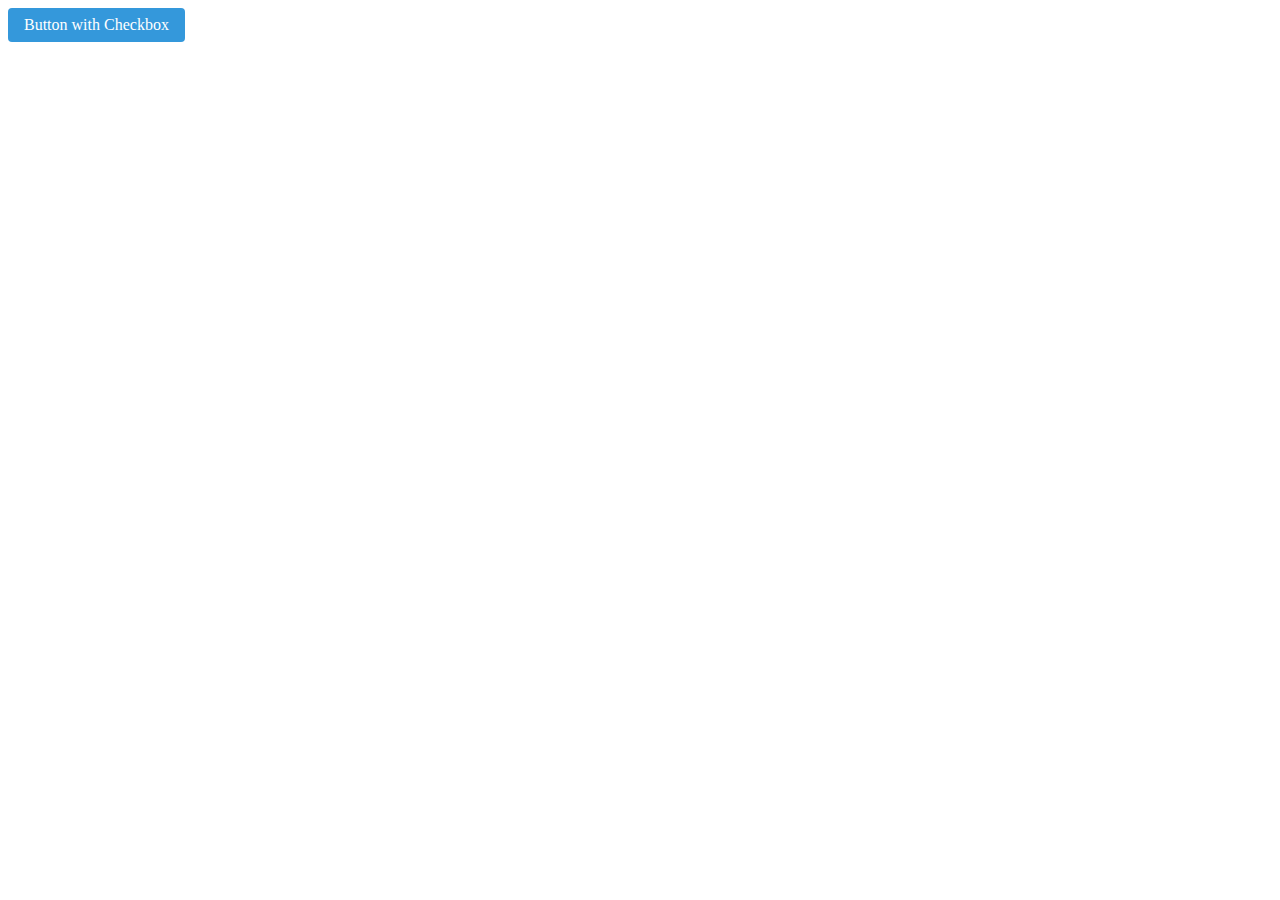
<file: Confluence web/demo.html>
<!DOCTYPE html>
<html lang="en">
<head>
  <meta charset="UTF-8">
  <title>Button with Checkbox</title>
  <style>
    .custom-button {
      display: inline-block;
      position: relative;
      padding: 8px 16px;
      background-color: #3498db;
      color: white;
      border: none;
      border-radius: 4px;
      cursor: pointer;
      text-align: center;
      text-decoration: none;
      overflow: hidden;
      transition: background-color 0.3s;
    }

    .custom-button input[type="checkbox"] {
      position: absolute;
      opacity: 0;
      cursor: pointer;
      height: 0;
      width: 0;
    }

    .custom-button span {
      z-index: 1;
    }

    .custom-button:hover {
      background-color: #2980b9;
    }

    .custom-button input[type="checkbox"]:checked + span:after {
      content: '\2713';
      position: absolute;
      top: 50%;
      left: 50%;
      transform: translate(-50%, -50%);
      font-size: 18px;
      color: white;
      font-weight: bold;
    }
  </style>
</head>
<body>
  <label for="checkboxButton" class="custom-button">
    <input type="checkbox" id="checkboxButton">
    <span>Button with Checkbox</span>
  </label>
</body>
</html>
</file>
